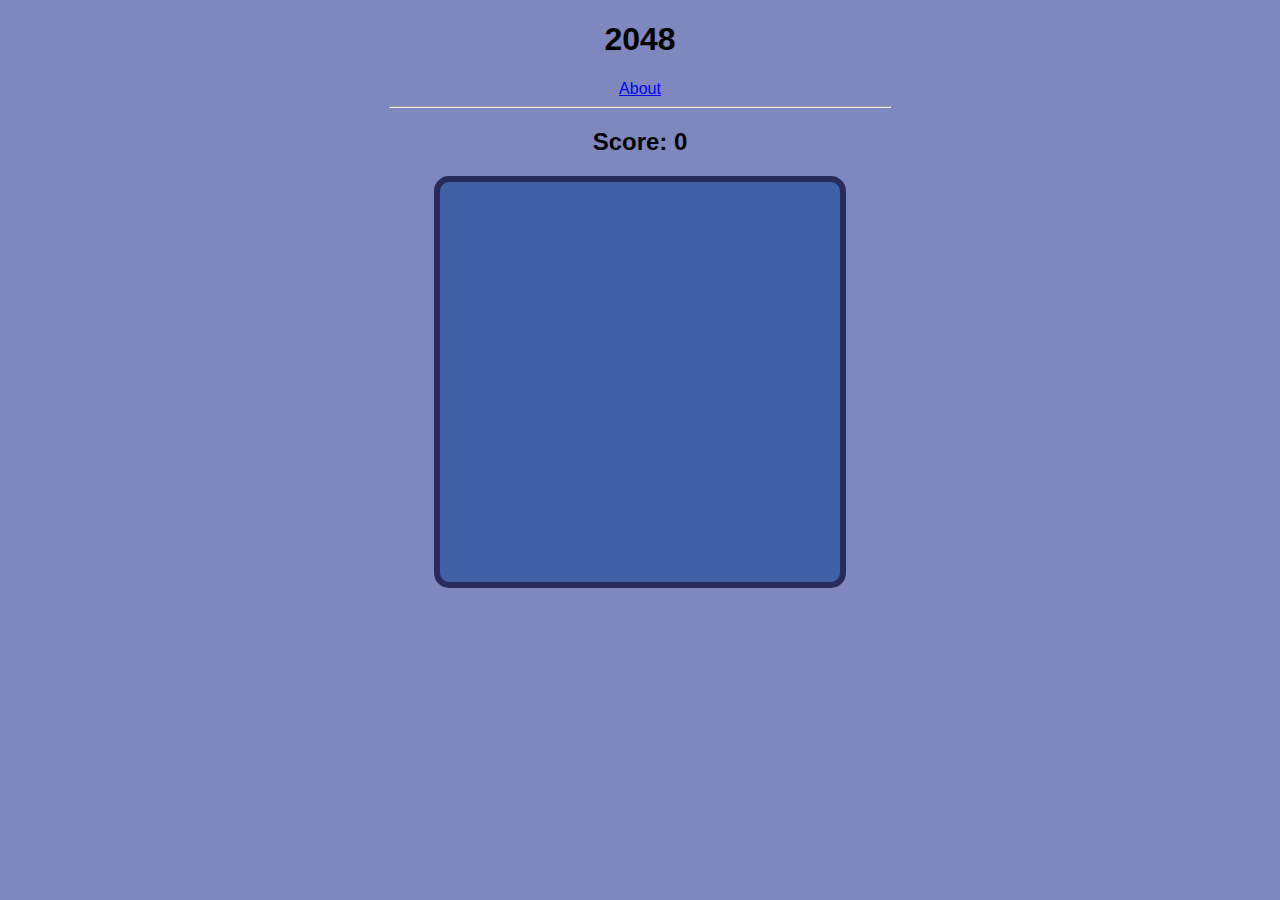
<file: index.html>
<!DOCTYPE html>
<html>
    <head>
        <meta charset="UTF-8">
        <meta name="viewport" content="width=device-width, initial-scale=1.0">
        <title>2048</title>
        <link rel="stylesheet" href="2048.css">
        <script src="2048.js"></script>
        <link rel="preconnect" href="https://fonts.googleapis.com">
        <link rel="preconnect" href="https://fonts.gstatic.com" crossorigin>
        <link href="https://fonts.googleapis.com/css2?family=Gaegu&display=swap" rel="stylesheet">
    </head>

    <body>
        <h1>2048</h1> 
        <a href = "page2.html">About</a>
        <hr>
        <h2>Score: <span id="score">0</span></h2>
        <div id="board">
        </div>
    </body>
</html>
</file>
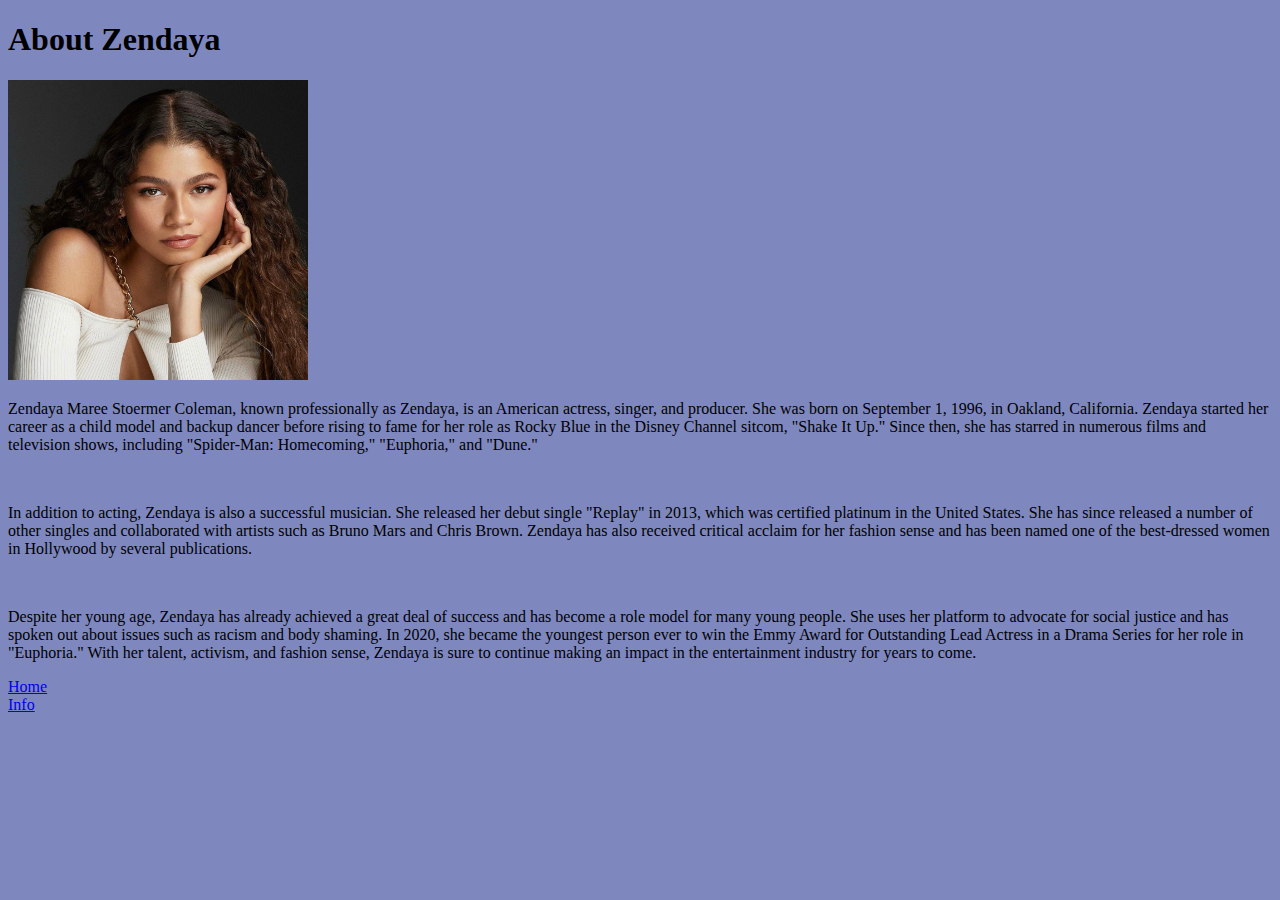
<file: about.html>
<!DOCTYPE html>
<html>
<head>
	<title>
		About Zendaya
	</title>
	<link href="style.css" type="text/css" rel="stylesheet" />

</head>

<body>
	<h1>About Zendaya</h1>
	<img src="zendaya-4096.jpg" alt="Zendaya" width="300" height="300">
	<br>
	<p>Zendaya Maree Stoermer Coleman, known professionally as Zendaya, is an American actress, singer, and producer. She was born on September 1, 1996, in Oakland, California. Zendaya started her career as a child model and backup dancer before rising to fame for her role as Rocky Blue in the Disney Channel sitcom, "Shake It Up." Since then, she has starred in numerous films and television shows, including "Spider-Man: Homecoming," "Euphoria," and "Dune." </p>
	<br>
	<p>In addition to acting, Zendaya is also a successful musician. She released her debut single "Replay" in 2013, which was certified platinum in the United States. She has since released a number of other singles and collaborated with artists such as Bruno Mars and Chris Brown. Zendaya has also received critical acclaim for her fashion sense and has been named one of the best-dressed women in Hollywood by several publications.</p>
	<br>
	<p>Despite her young age, Zendaya has already achieved a great deal of success and has become a role model for many young people. She uses her platform to advocate for social justice and has spoken out about issues such as racism and body shaming. In 2020, she became the youngest person ever to win the Emmy Award for Outstanding Lead Actress in a Drama Series for her role in "Euphoria." With her talent, activism, and fashion sense, Zendaya is sure to continue making an impact in the entertainment industry for years to come.</p>
	<a href = "index.html">Home</a>
	<br>
	<a href = "page2.html">Info</a>
</body>
</html>
</file>
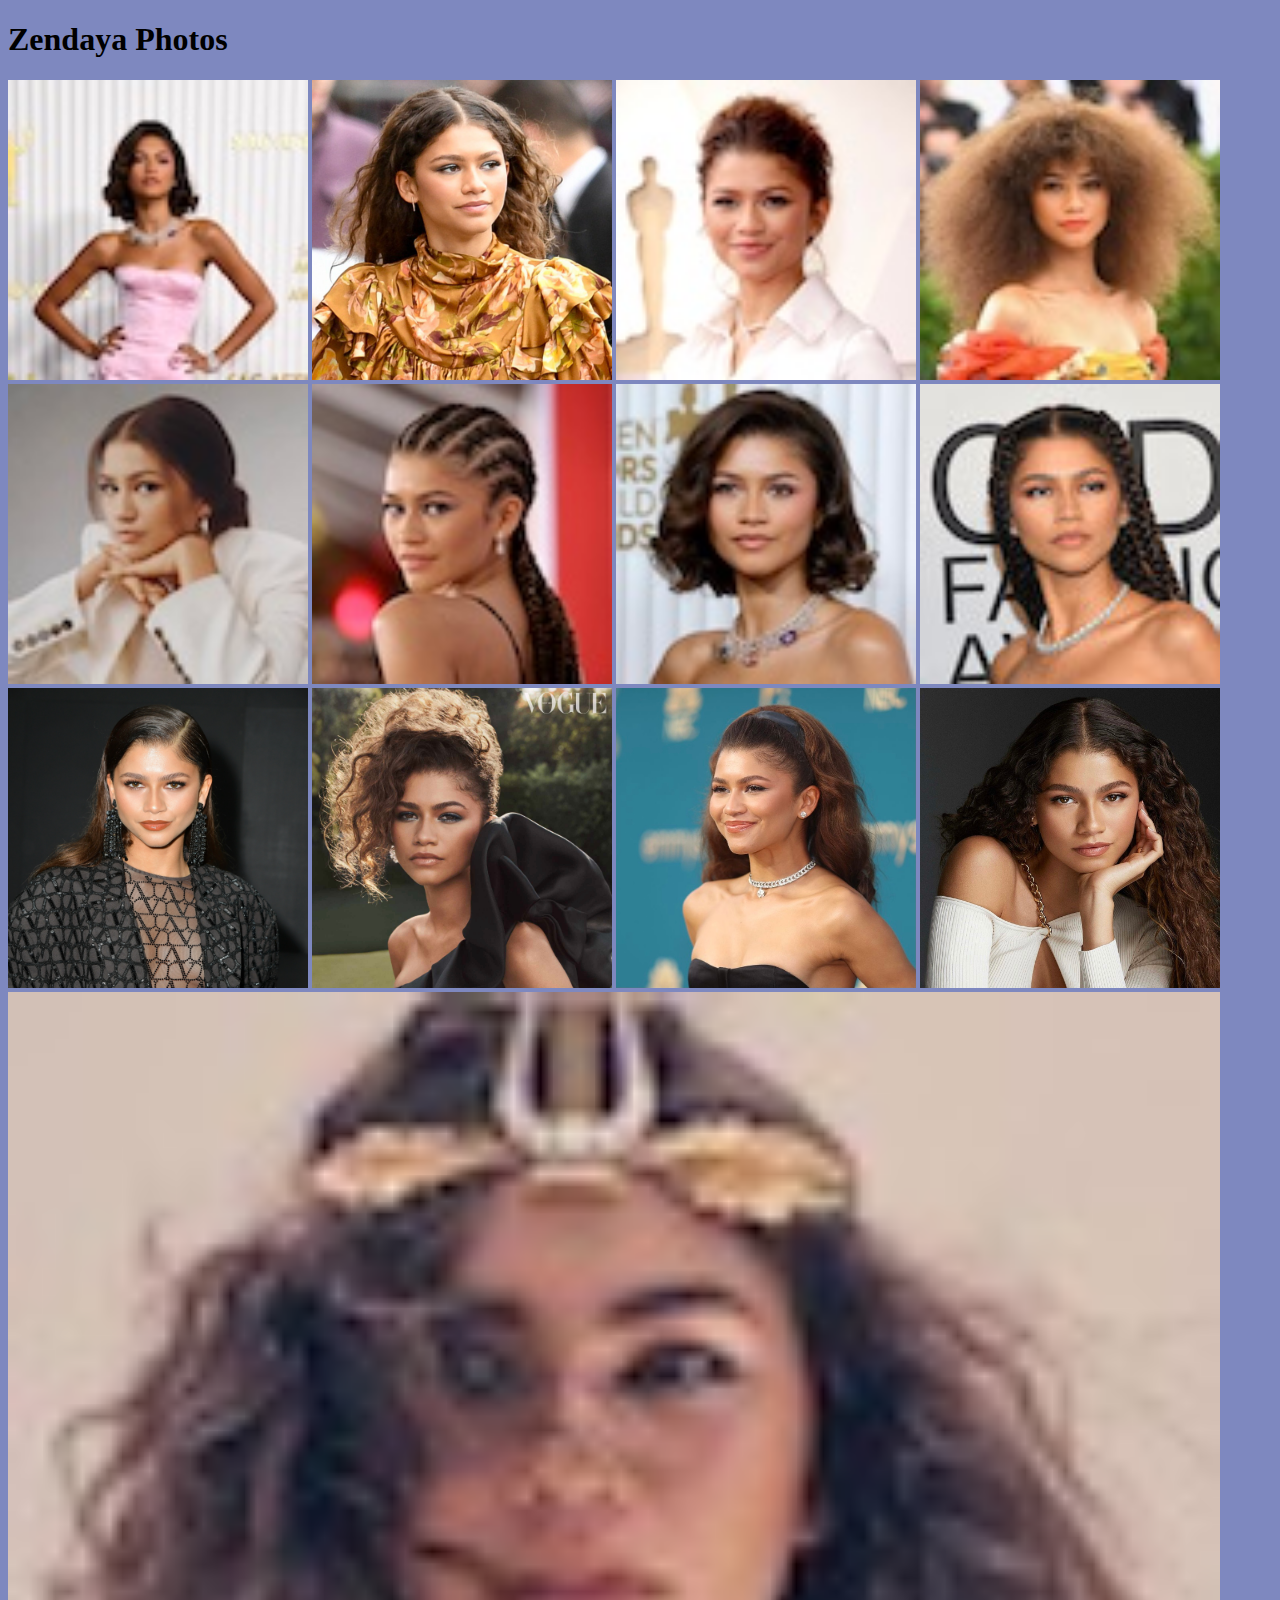
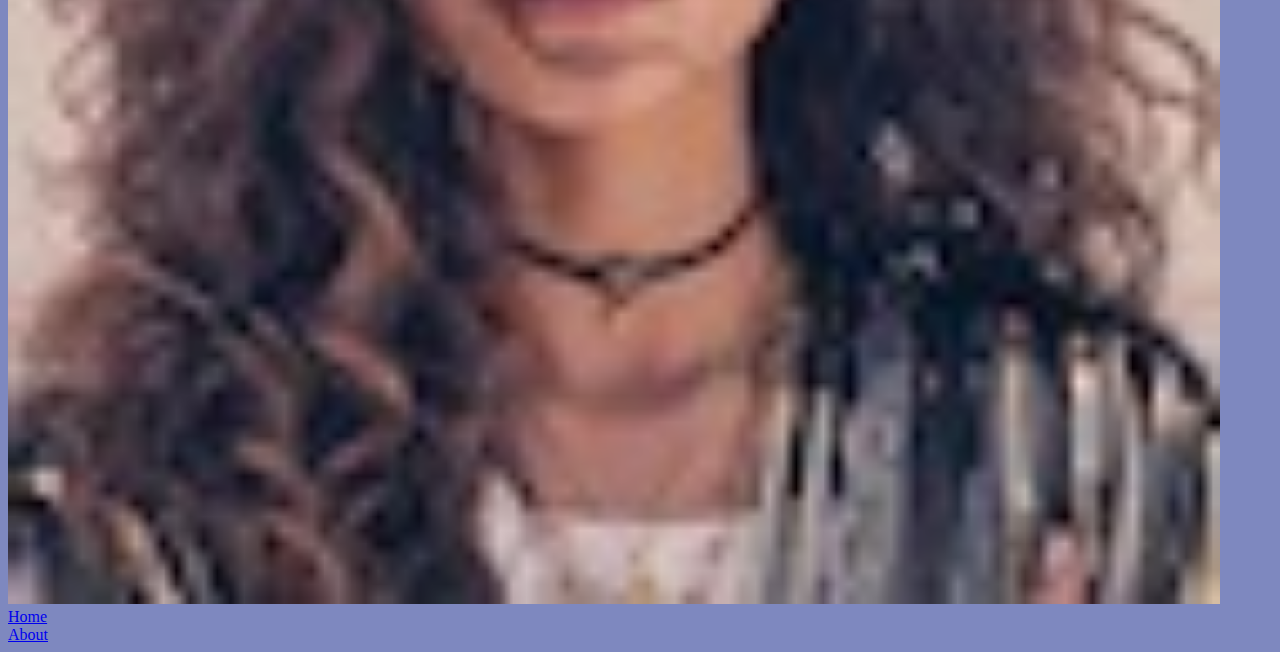
<file: allphotos.html>
<!DOCTYPE html>
<html>
<head>
	<title>
		Zendaya Photos
	</title>
	<link href="style.css" type="text/css" rel="stylesheet" />

</head>

<body>
  	<h1>Zendaya Photos</h1>
	<img src="zendaya-2.jpg" alt="Zendaya" width="300" height="300">
	<img src="zendaya-4.jpg" alt="Zendaya" width="300" height="300">
  	<img src="zendaya-8.jpg" alt="Zendaya" width="300" height="300">
	<img src="zendaya-16.jpg" alt="Zendaya" width="300" height="300">
  	<img src="zendaya-32.jpg" alt="Zendaya" width="300" height="300">
	<img src="zendaya-64.jpg" alt="Zendaya" width="300" height="300">
  	<img src="zendaya-128.jpg" alt="Zendaya" width="300" height="300">
	<img src="zendaya-256.jpg" alt="Zendaya" width="300" height="300">
 	<img src="zendaya-512.jpg" alt="Zendaya" width="300" height="300">		
	<img src="zendaya-1024.jpg" alt="Zendaya" width="300" height="300">
  	<img src="zendaya-2048.jpg" alt="Zendaya" width="300" height="300">
	<img src="zendaya-4096.jpg" alt="Zendaya" width="300" height="300">
  	<img src="zendaya-8192.jpg" alt="Zendaya" width="1212" height="1212">
	<br>
	<a href = "index.html">Home</a>
	<br>
	<a href = "page2.html">About</a>
</body>
</html>
</file>
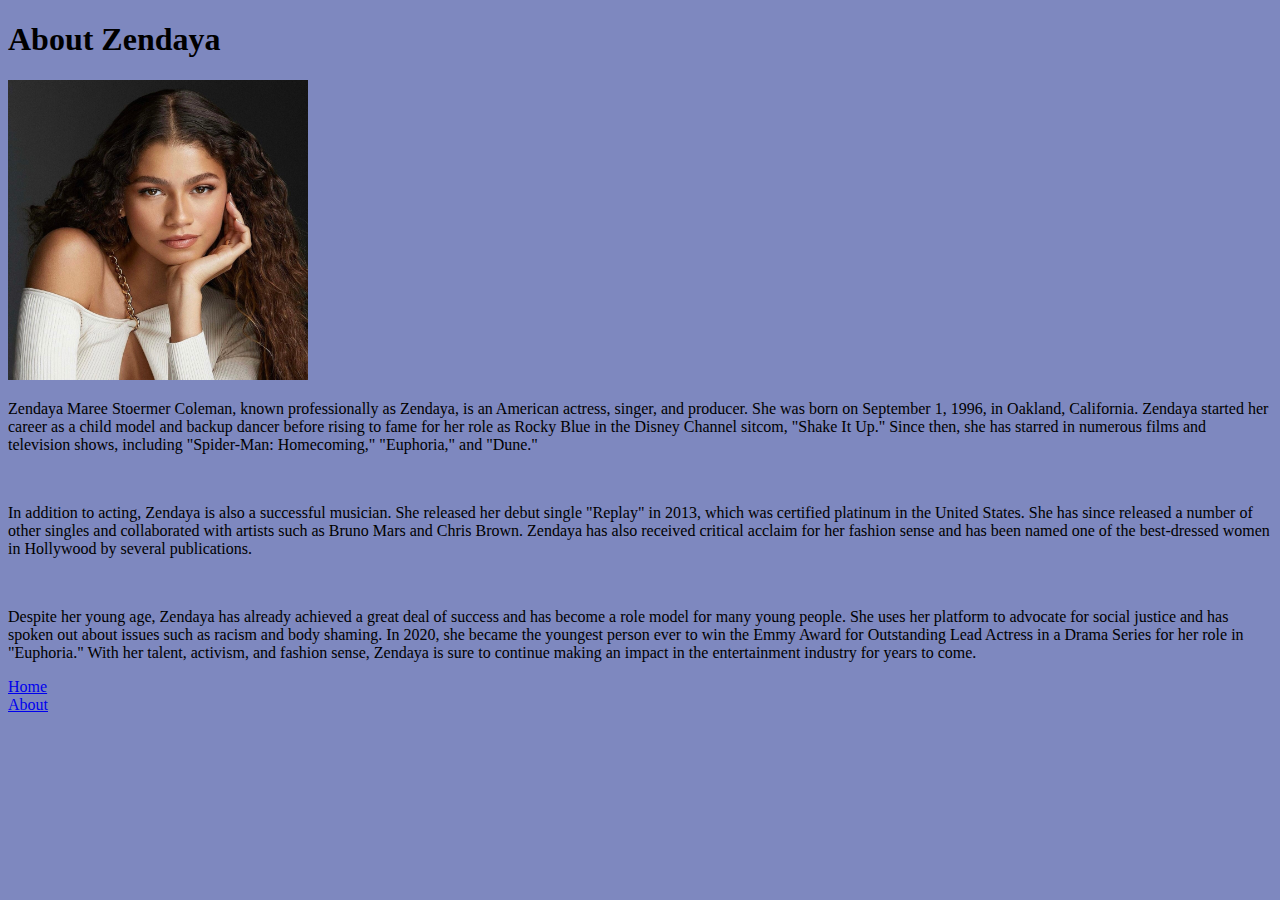
<file: instructions.html>
<!DOCTYPE html>
<html>
<head>

	<link href="style.css" type="text/css" rel="stylesheet" />

</head>

<body>
	<h1>About Zendaya</h1>
	<img src="zendaya-4096.jpg" alt="Zendaya" width="300" height="300">
	<br>
	<p>Zendaya Maree Stoermer Coleman, known professionally as Zendaya, is an American actress, singer, and producer. She was born on September 1, 1996, in Oakland, California. Zendaya started her career as a child model and backup dancer before rising to fame for her role as Rocky Blue in the Disney Channel sitcom, "Shake It Up." Since then, she has starred in numerous films and television shows, including "Spider-Man: Homecoming," "Euphoria," and "Dune." </p>
	<br>
	<p>In addition to acting, Zendaya is also a successful musician. She released her debut single "Replay" in 2013, which was certified platinum in the United States. She has since released a number of other singles and collaborated with artists such as Bruno Mars and Chris Brown. Zendaya has also received critical acclaim for her fashion sense and has been named one of the best-dressed women in Hollywood by several publications.</p>
	<br>
	<p>Despite her young age, Zendaya has already achieved a great deal of success and has become a role model for many young people. She uses her platform to advocate for social justice and has spoken out about issues such as racism and body shaming. In 2020, she became the youngest person ever to win the Emmy Award for Outstanding Lead Actress in a Drama Series for her role in "Euphoria." With her talent, activism, and fashion sense, Zendaya is sure to continue making an impact in the entertainment industry for years to come.</p>
	<a href = "index.html">Home</a>
	<br>
	<a href = "pagetwo.html">About</a>
</body>
</html>
</file>
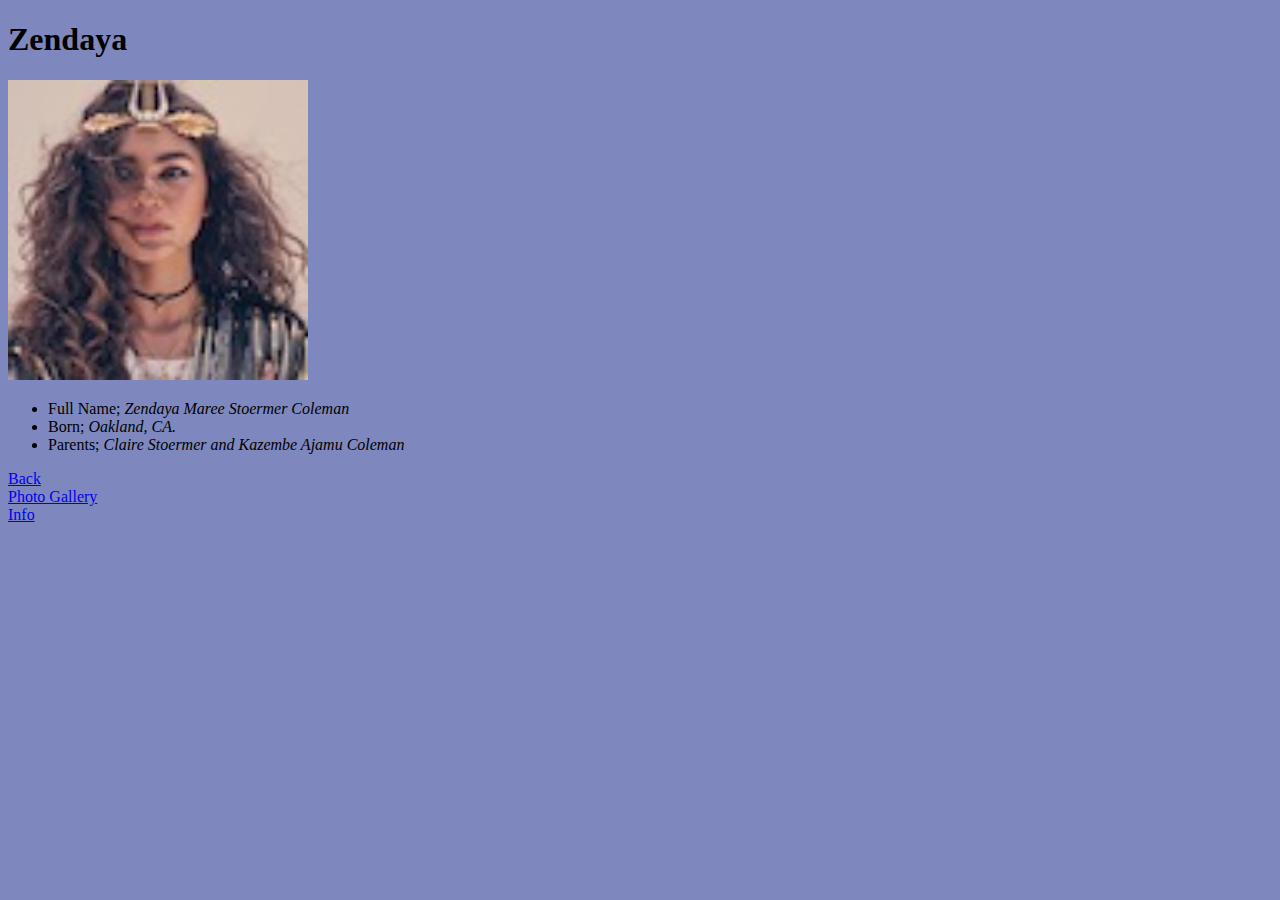
<file: page2.html>
<!DOCTYPE html>
<html>

<head>
	<title>
		Zendaya
	</title>
	<link href="style.css" type="text/css" rel="stylesheet" />
</head>
<style>
.button {
  border: none;
  color: white;
  padding: 15px 32px;
  text-align: center;
  text-decoration: none;
  display: inline-block;
  font-size: 16px;
  margin: 4px 2px;
  cursor: pointer;
}
</style>
</head>
<body>
	<h1>Zendaya</h1>
	<img src="zendaya-8192.jpg" alt="Zendaya" width="300" height="300">
	<ul>
		<li> Full Name; <em>Zendaya Maree Stoermer Coleman</em> </li>
		<li> Born; <em>Oakland, CA.</em> </li>
		<li> Parents; <em>Claire Stoermer and Kazembe Ajamu Coleman</em> </li>
	</ul>
	<a href = "index.html">Back</a>
	<br>
	<a href = "allphotos.html">Photo Gallery</a>
	<br>
	<a href = "about.html">Info</a>
	</p>


</body>

</html>
</file>
<file: 2048.css>
body {
    background-color: #7e88bf;
    font-family: Arial, Helvetica, sans-serif;
    text-align: center;
}

hr {
    width: 500px;
}

#board {
    width: 400px;
    height: 400px;

    background-color: #3f61a6;
    border: 6px solid #282b59;
    border-radius: 15px;
    
    margin: 0 auto;
    display: flex;
    flex-wrap: wrap;
}

.tile {
    width: 90px;
    height: 90px;
    border: 5px solid #192640;
    
    font-size: 40px;
    font-weight: bold;
    display: flex;
    justify-content: center;
    align-items: center;
}


/* colored tiles */

.x2 {
  background-image: url('image/zendaya-2.jpg');
  background-repeat: no-repeat;
  color: #a65d5d;
  border-radius: 5px;
}

.x4 {
   background-image: url('image/zendaya-4.jpg');
   background-repeat: no-repeat;
   color: #a65d5d;
   border-radius: 5px;
}

.x8 {
   background-image: url('image/zendaya-8.jpg');
   background-repeat: no-repeat;
   color: #a65d5d;
   border-radius: 5px;
}

.x16{
   background-image: url('image/zendaya-16.jpg');
   background-repeat: no-repeat;
   color: #a65d5d;
   border-radius: 5px;
}

.x32{
   background-image: url('image/zendaya-32.jpg');
   background-repeat: no-repeat;
   color: #a65d5d;
   border-radius: 5px;
}

.x64{
   background-image: url('image/zendaya-64.jpg');
   background-repeat: no-repeat;
   color: #a65d5d;
   border-radius: 5px;
}

.x128{
   background-image: url('image/zendaya-128.jpg');
   background-repeat: no-repeat;
   color: #a65d5d;
   border-radius: 5px;
}

.x256{
   background-image: url('image/zendaya-256.jpg');
   background-repeat: no-repeat;
   color: #a65d5d;
   border-radius: 5px;
}

.x512{
   background-image: url('image/zendaya-512.jpg');
   background-repeat: no-repeat;
   color: #a65d5d;
   border-radius: 5px;
}

.x1024{
   background-image: url('image/zendaya-1024.jpg');
   background-repeat: no-repeat;
   color: #a65d5d;
   border-radius: 5px;
}

.x2048{
   background-image: url('image/zendaya-2048.jpg');
   background-repeat: no-repeat;
   color: #a65d5d;
   border-radius: 5px;
}

.x4096 {
   background-image: url('image/zendaya-4096.jpg');
   background-repeat: no-repeat;
   color: #a65d5d;
   border-radius: 5px;
}

.x8192 {
   background-image: url('image/zendaya-8192.jpg');
   background-repeat: no-repeat;
   color: #a65d5d;
   border-radius: 5px;
}
</file>
<file: style.css>
body {
	background-color: #7e88bf;
	font-family: 'Gaegu', cursive;
}
</file>
